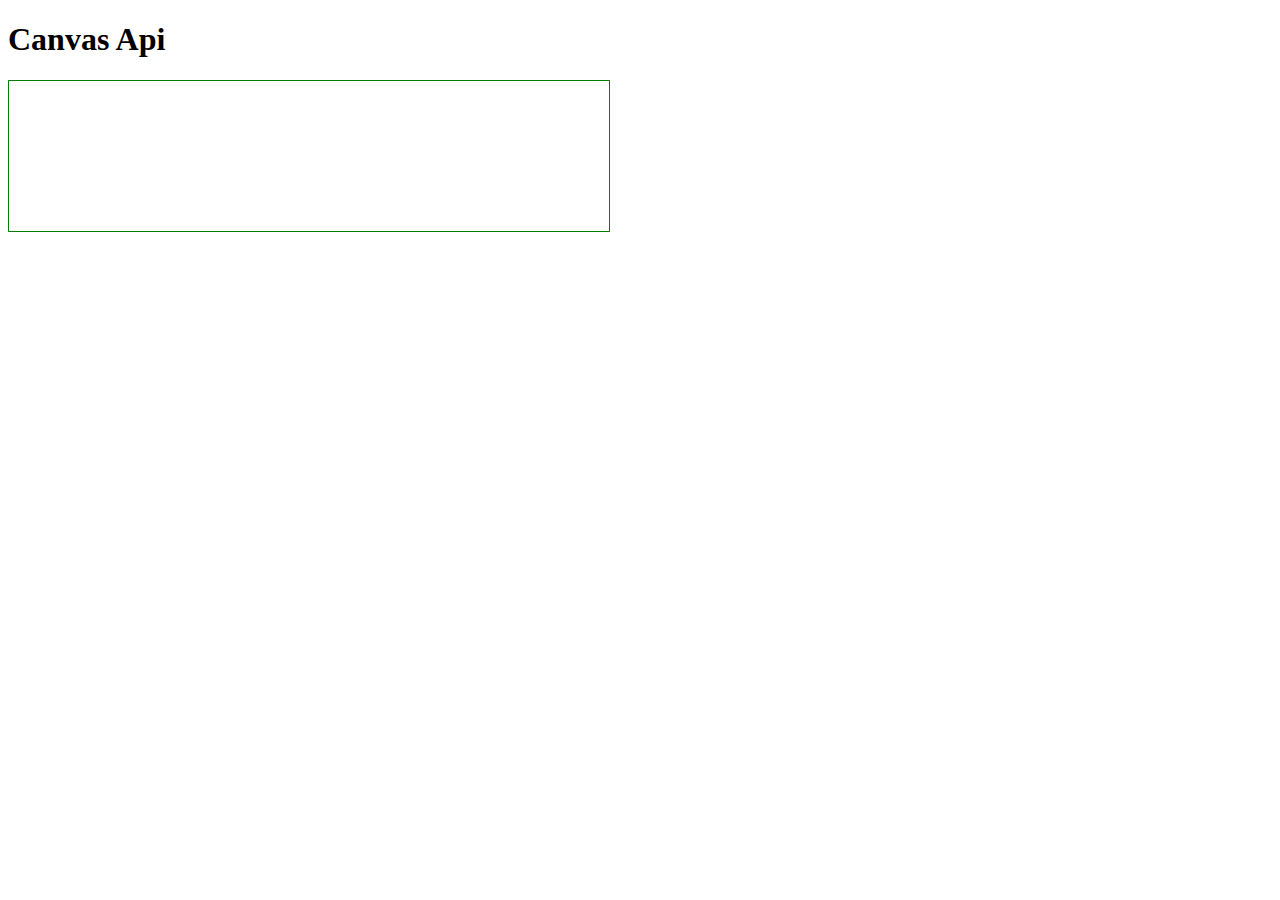
<file: index.html>
<!DOCTYPE html>
<html lang="en">
<head>
    <meta charset="UTF-8">
    <meta name="viewport" content="width=device-width, initial-scale=1.0">
    <script src="script.js" defer ></script>
    <title>Canvas Api</title>

    <style>
        canvas {
            border: 1px solid green
        }
    </style>
</head>

<body>
    <h1>Canvas Api</h1>
    <canvas id="my-canvas" width ="600 height=600"></canvas>
    
</body>
</html>
</file>
